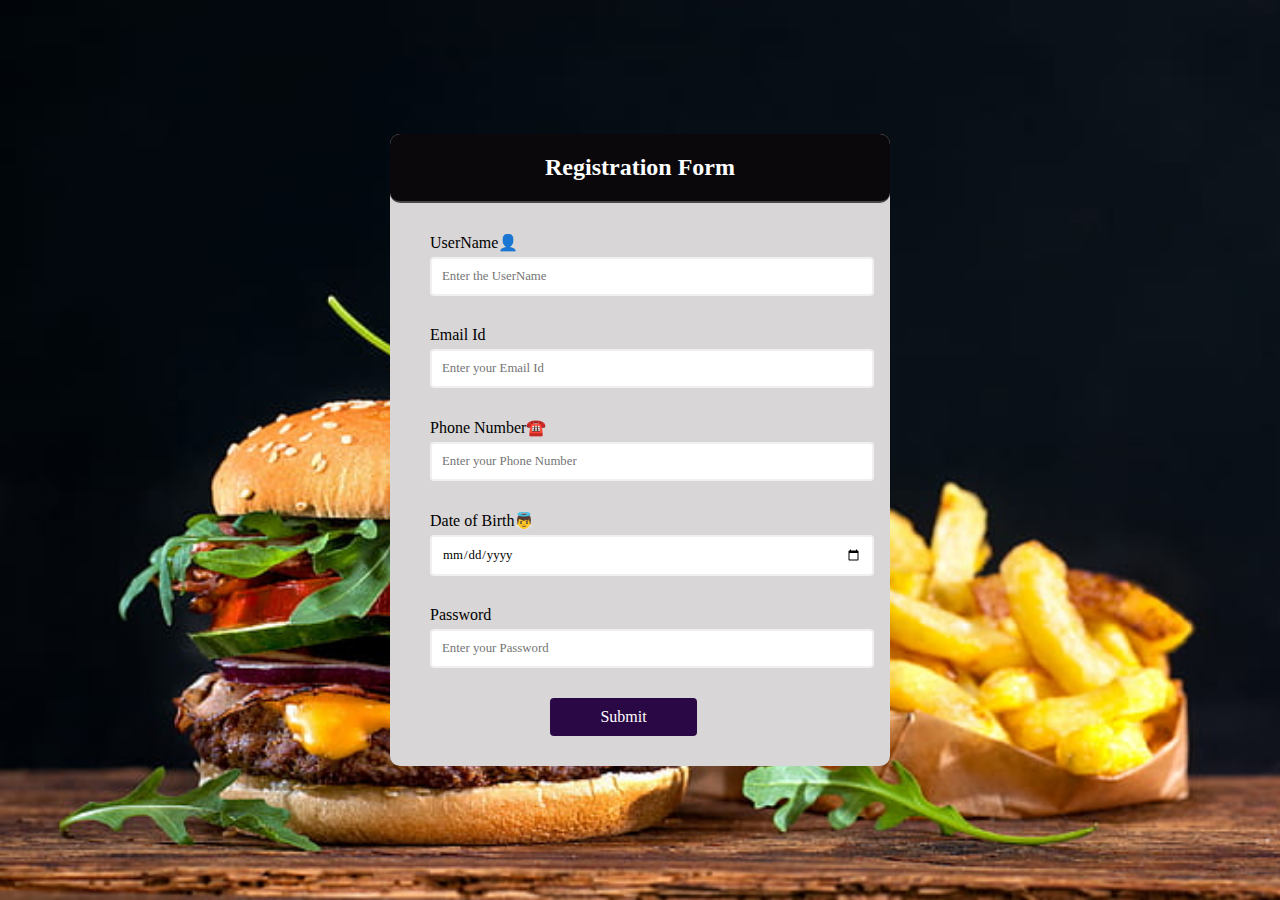
<file: index.html>
<!DOCTYPE html>
<html lang="en">
<head>
    <meta charset="UTF-8">
    <meta http-equiv="X-UA-Compatible" content="IE=edge">
    <meta name="viewport" content="width=device-width, initial-scale=1.0">
    <title>Form validation</title>
    <link rel="stylesheet" href="formstyle.css">
    <link rel="stylesheet" href="https://cdnjs.cloudflare.com/ajax/libs/font-awesome/6.3.0/css/all.min.css">
</head>
<body>
    <div class="container">
        <div class="header">
            <h2>Registration Form</h2>
        </div>
    <form class="form">
        <div class="form-group">
            <label for="">UserName👤</label>
         <input type="text" placeholder="Enter the UserName" id="name" autocomplete="off" onkeyup="validateName()">
        
       <div class="span"> <div id="name-err"></div></div>
        </div>
        <div class="form-group">
            <label>Email Id</label>
         <input type="text" placeholder="Enter your Email Id" id="email" autocomplete="off" onkeyup="validateEmail()">
         
            <div class="span">  <div id="email-err"></div></div>  
        </div>
        <div class="form-group">
            <label>Phone Number☎️</label>
         <input type="number" placeholder="Enter your Phone Number" id="phone" autocomplete="off" onkeyup="validatePhone()">
         
         <div class="span">  <div id="phone-err"></div></div>
        </div>
        <div class="form-group">
            <label>Date of Birth👼</label>
         <input type="date" placeholder="Enter your Data of Birth" id="date" autocomplete="off" onchange="validateDate()">
         
         <div class="span">   <div id="date-err"></div></div>
        </div>
        <div class="form-group">
            <label>Password</label>
         <input type="password" placeholder="Enter your Password" id="password" autocomplete="off" onkeyup="validatePassword()">
         
         <div class="span"><div id="password-err"></div></div>
        </div>
        
        <button onclick="return Submit()">Submit</button>
        <div id="submit"></div>
    </form>
    </div>
    <script src="script.js">

    </script>
</body>
</html>
</file>
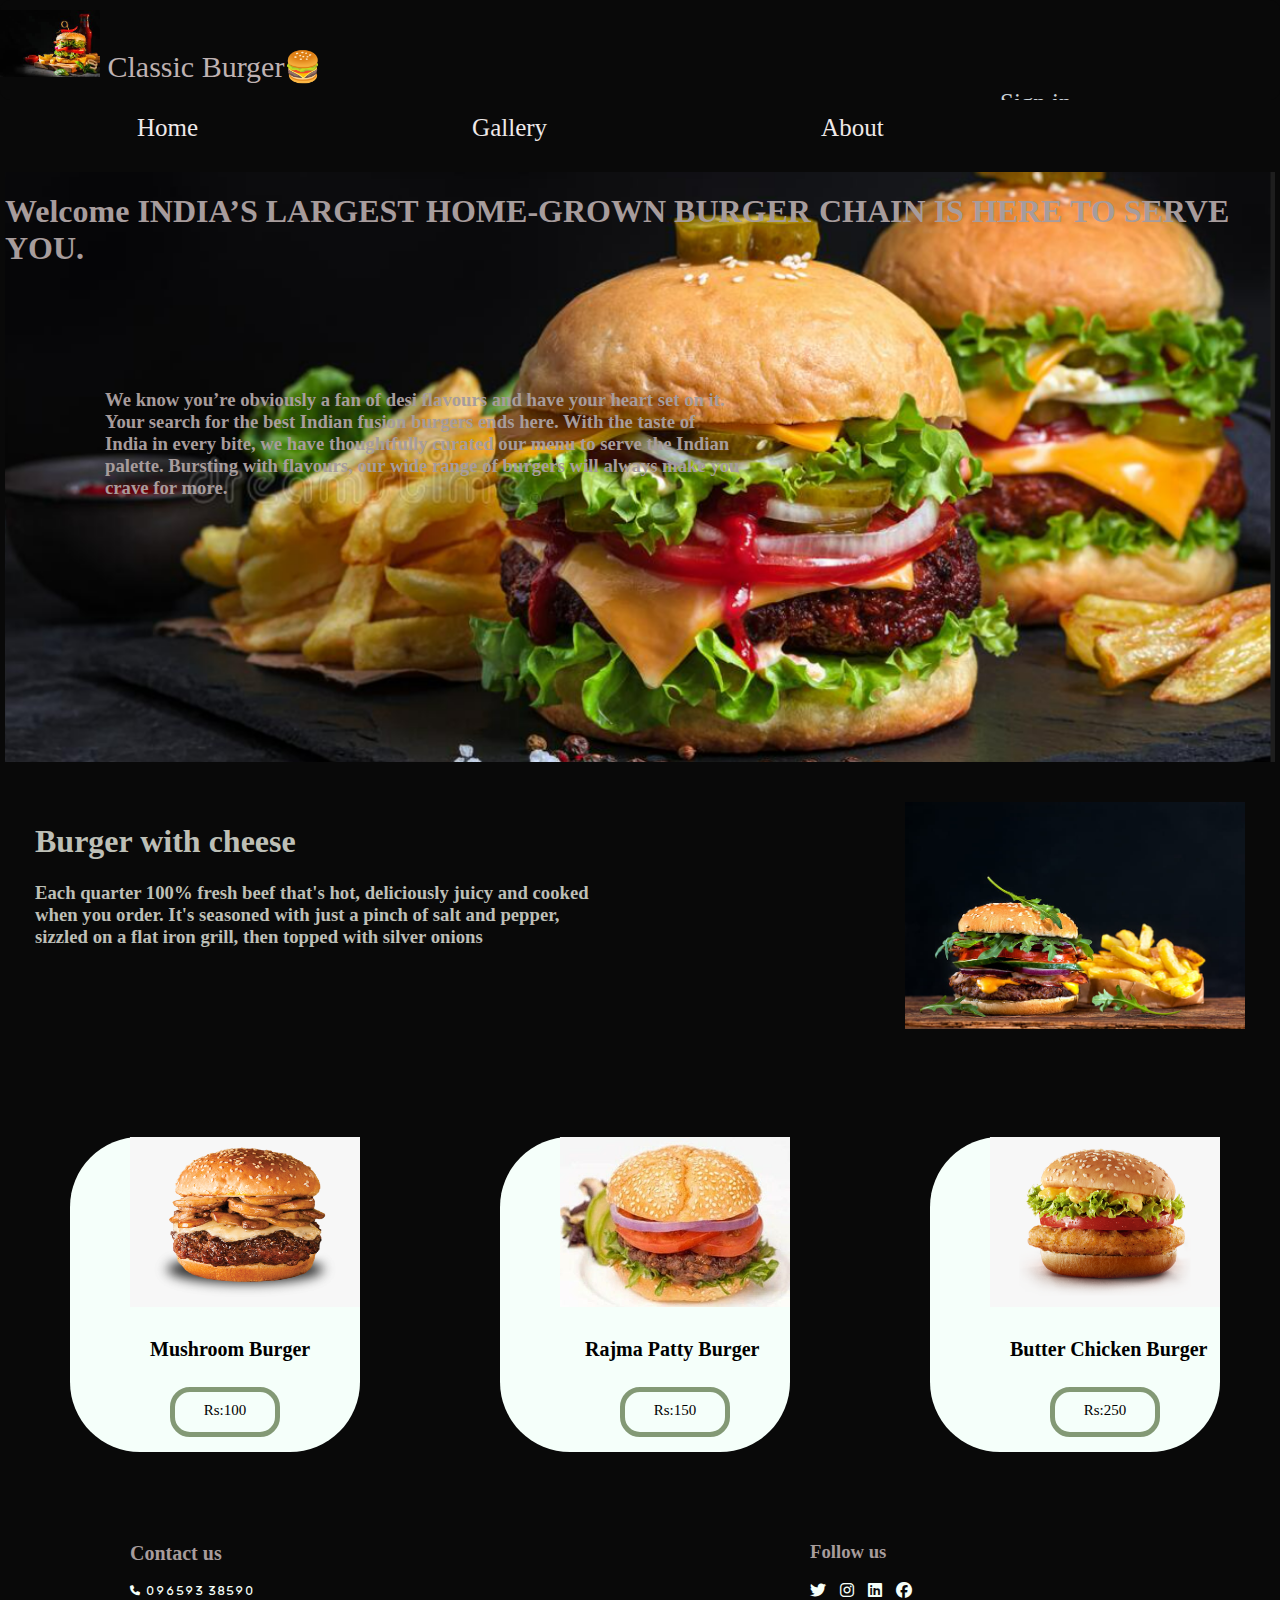
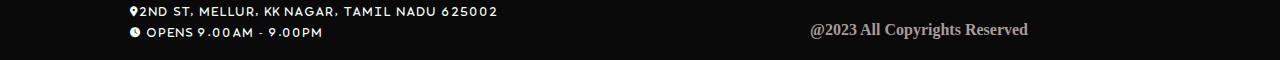
<file: grid.html>
<!DOCTYPE html>
<html lang="en">
<head>
    <meta charset="UTF-8">
    <meta http-equiv="X-UA-Compatible" content="IE=edge">
    <meta content="width=device-width,initial-scale=1" name="viewport"/>
    <title>Burger🍔</title>
    <link rel="stylesheet" href="style.css">
    <link rel="stylesheet" href="https://cdnjs.cloudflare.com/ajax/libs/font-awesome/6.3.0/css/all.min.css">
</head>
<body>
<div class="container">
        <div class="box1">
            <img src="burger1.jpg"/> Classic Burger🍔 
            <a href="index.html">Sign in</a>
        </div>
        <div class="box2">
        <nav>
            
            <a href="#">Home</a>
            <a href="#">Gallery</a>
            <a href="#">About</a>
            <a href="#">Contact us</a>
        </nav>
        </div>
   
 
    <div class="box3"><h1>Welcome
        INDIA’S LARGEST HOME-GROWN BURGER CHAIN IS HERE TO SERVE YOU.</h1>
    <h3> We know you’re obviously a fan of desi flavours and have your heart set on it. Your search for the best Indian fusion burgers ends here. With the taste of India in every bite, we have thoughtfully curated our menu to serve the Indian palette. Bursting with flavours, our wide range of burgers will always make you crave for more.</p>
    </h3>
    </div>
    
    
    <div class="box6">
        <h1>Burger with cheese</h1>
        <h3>Each quarter 100% fresh beef that's hot, deliciously juicy and cooked when you order. It's seasoned with just a pinch of salt and pepper, sizzled on a flat iron grill, then topped with silver onions</h3>
    </div>
    <div class="box5">
      
         <img src="burger3.jpg"/>
        
    </div>
</div>
<div class="container-two">
    <div class="box7">
        <img src="mushroom.png"alt="not show"/><h4>Mushroom Burger</h4><p>Rs:100</p></div>
    <div class="box8"><img src="rajmapatty.jpg" alt="not show"/><h4>Rajma Patty Burger</h4><p>Rs:150</p></div>
    <div class="box9"><img src="butterchicken.png" alt="not show"/><h4>Butter Chicken Burger</h4><p>Rs:250</p></div>
</div>
     <div class="container-three"> 
        <div class="footerone">
        <h3>Contact us</h3>
        <p><i class="fa-solid fa-phone"> 096593 38590</i></p>
        <p><i class="fa-solid fa-location-dot">2nd St, Mellur, KK Nagar, Tamil Nadu 625002</i></p>
        <p><i class="fa-solid fa-clock"> Opens 9.00am - 9.00pm</i></p>
        </div>
        <div class="footertwo">
            <h3>Follow us</h3>
            <p><i class="fa-brands fa-twitter"></i>
                   <a href="#"><i class="fa-brands fa-instagram"></i></a> 
                   <a href="#"><i class="fa-brands fa-linkedin"></i></a>
                   <a href="#"><i class="fa-brands fa-facebook"></i></p></a>
            <h4>@2023 All Copyrights Reserved</h4>
        </div>
    </div>


    

</body>
</html>
</file>
<file: formstyle.css>
*{
    padding:0;
    margin:0;
   
    font-family: 'Times New Roman', Times, serif;
}
body{
    background-image: url("burger3.jpg");
    background-size: cover;
    min-height: 100vh;
    display: flex;
    justify-content: center;
    align-items: center;
   
}
.container{
    background-color: rgb(216,214,214);

    width: 500px;
    border-radius: 10px;
}
.header{
    color: #fff;
    text-align: center;
    background-color: #0a080b;
    padding: 20px 40px;
    border-bottom: 2px solid #494848;
    border-radius: 10px;
}

.form{
    padding: 30px 40px;
}

.form-group{
    margin-bottom: 10px;
    padding-bottom: 20px;
    position: relative;
}
.form-group label{
    display: block;
    margin-bottom: 5px;
}
.form-group input{
    border: 2px solid #f0f0f0;
    display: block;
    border-radius: 4px;
    font-size: .8rem;
    width: 100%;
    padding: 10px;
}
.form-group .span #name-err{

    position: absolute;
    bottom: 0;
    left: 0;
    font-weight: bolder;
    font-size: 1rem;
    font-style: bold;
    visibility: visible;
    color: #e74c3c;
}
.form-group .span #email-err{

    position: absolute;
    bottom: 0;
    left: 0;
    font-weight: bolder;
    font-size: 1rem;
    font-style: bold;
    visibility: visible;
    color: #e74c3c;
}
.form-group .span #phone-err{

    position: absolute;
    bottom: 0;
    left: 0;
    font-weight: bolder;
    font-size: 1rem;
    font-style: bold;
    visibility: visible;
    color: #e74c3c;
}
.form-group .span #date-err{

    position: absolute;
    bottom: 0;
    left: 0;
    font-weight: bolder;
    font-size: 1rem;
    font-style: bold;
    visibility: visible;
    color: #e74c3c;
}
.form-group .span #password-err{

    position: absolute;
    bottom: 0;
    left: 0;
    font-weight: bolder;
    font-size: 1rem;
    font-style: bold;
    visibility: visible;
    color: #e74c3c;
}

 button{
    background-color: #2a0845;
    border: none;
    outline: none;
    color: #fff;
    width: 35%;
    padding: 10px;
    font-size: 1rem;
    border-radius: 4px;
    cursor: pointer;
    
   margin-left: 120px;
}

#submit{
    color:#e74c3c
}
</file>
<file: style.css>
body{
    margin:0;
    background-color: #090909;
   
}
.container{
    display:grid;
    grid-template-columns: 1fr 1fr;
    grid-template-rows:100px 67px 600px 300px;
   background-color: #090909;  
}
.box1{
     grid-column: span 2;
    border-radius: 10px;
    font-size: 30px;
    color: rgb(191, 178, 178);
    background-color: #090909;
}
.box1 a{
  margin-left: 1000px;
  color:rgb(204, 211, 218);
  text-decoration: none;
  font-size:25px;
}
.box1 a:hover{
  background-color:rgb(39, 104, 119);
  border:2px solid #073b66;
  border-radius: 20px;
 
}
.box1 img{
    width:100px;
    padding-top: 10px;
}

.box2  nav {
    overflow: hidden;
    text-align: center;
    font-size: 25px;
    background-color: #090909;
  }
  
  .box2 a {
    float: left;
    display: block;
    color: rgb(239, 233, 233);
    text-align: center;
    padding: 14px 137px;
    text-decoration: none;
  }
  .box2 a:hover {
    background-color:#b14c75;
    width:150px;
  }
.box2{
   
    grid-column: span 2;
   
}
.box3{
    border:5px solid  #090909;
  
    grid-column:span 2;
    background-image: url("burger5.png");
    background-size:cover;
    color:#a79c9c
}
.box3 h3{
    padding:100px;
    width:50%;
}

.box5 img{
    border:5px solid #090909;
    width:340px;
    padding: 30px;
   float:right;
   color:#F5FFFA
   
}
.box6{
    border:5px solid #090909; 
    color:#bdbfb6;
    padding: 30px;
}
 .container-two{
  
  background-color: #090909;
  display: flex;
}
.box7{
  margin-top: 30px;
  background-color:#F5FFFA;
  border-radius:70px;
  width:350px;
  margin:70px;
  flex-wrap: wrap;
}
.box7 img{
  width:230px;
  height:170px;
  margin-left:60px;
}
.box8{
  margin-top: 30px;
  background-color:#F5FFFA;
  border-radius:70px;
  width:350px;
  margin:70px;
  flex-wrap: wrap;
}
.box8 img{
  width:230px;
  height:170px;
  margin-left:60px;
}
.box9{
  margin-top: 30px;
  background-color:#F5FFFA;
  border-radius:70px;
  width:350px;
  margin:70px;
  flex-wrap: wrap;
}
.box9 img{
  width:230px;
  height:170px;
  margin-left:60px;
}
.box7 h4{
  font-family:Cambria, Cochin, Georgia, Times, 'Times New Roman', serif;
  font-size:20px;
  margin-left:80px;
  font-family: cursive;
}
.box7 p{
  font-family:Cambria, Cochin, Georgia, Times, 'Times New Roman', serif;
  font-size:15px;
  text-align: center;
  border: 5px solid rgb(131, 153, 117);
  width:80px;
  height: 20px;
  border-radius: 20px;
  padding:10px;
  margin-left:100px;

}.box7 p:hover{
  background-color:rgb(83, 169, 29);
  cursor: pointer;
} 
.box8 h4{
  font-family:Cambria, Cochin, Georgia, Times, 'Times New Roman', serif;
  font-size:20px;
  margin-left:85px;
  font-family: cursive;
}
.box8 p{
  font-family:Cambria, Cochin, Georgia, Times, 'Times New Roman', serif;
  font-size:15px;
  text-align: center;
  border: 5px solid rgb(131, 153, 117);
  width:80px;
  height: 20px;
  border-radius: 20px;
  padding:10px;
  margin-left:120px;

}.box8 p:hover{
  background-color:rgb(83, 169, 29);
  cursor: pointer;
} 
.box9 h4{
  font-family:Cambria, Cochin, Georgia, Times, 'Times New Roman', serif;
  font-size:20px;
 margin-left:80px;
 font-family: cursive;

}
.box9 p{
  font-family:Cambria, Cochin, Georgia, Times, 'Times New Roman', serif;
  font-size:15px;
  text-align: center;
  border: 5px solid rgb(131, 153, 117);
  width:80px;
  height: 20px;
  border-radius: 20px;
  padding:10px;
  margin-left:120px;
  

}
.box9 p:hover{
  background-color:rgb(83, 169, 29);
  cursor: pointer;
} 
.container-three{
  grid-template-columns: 1fr 1fr;
  display: grid;
}
.footerone{
  font-family:Cambria, Cochin, Georgia, Times, 'Times New Roman', serif;
  color:#a79c9c;
  grid-column: span 1;
  margin-left:130px;
  
}
.footerone h3{
  font-size: 20px;
}
.footerone p{
  font-size: 10px;
}
.footerone i{
  color:#F5FFFA;
  letter-spacing: 2px;
}
.footertwo i{
  color:#F5FFFA;
  letter-spacing: 10px;
  cursor: pointer;
}
.footertwo{
  font-family:Cambria, Cochin, Georgia, Times, 'Times New Roman', serif;
  color:#a79c9c;
  grid-column: span 1;
  margin-left: 170px;
}

@media (730px<=width<=1024px){ 
 
  .container{
   
    grid-template-columns: 1fr 1fr;
 
   
}
.box1 a{
margin-left:300px;
font-size: 15px;
float: right;
margin-top: 30px;
}
.box1{
  grid-column: span 2;
  font-size: 30px;


}
.box2 a {
 
  padding: 14px 60px;
  font-size: 20px;
  margin-top:15px;
}
.box2{
  grid-column: span 2;
}

.box1 img{
  width:100px;
  padding-top: 5px;
}
.box3{
  border:5px solid  #090909;
  margin-top: 20px;
  grid-column:span 2;
  
}
.box3 h1{
  font-size: 19px;
}
.box3 h3{
  padding:20px;
  font-size: 17px;
}
.container-two{
  grid-template-columns: 1fr;
  display:grid;
  
}
.box7{
  grid-column: span 1;
  margin-left:250px;
}
.box8{
  grid-column: span 1;
  margin-left:250px;
}
.box9{
  grid-column: span 1;
  margin-left:250px;
}
.box5 img{
  width:300px;
  padding: 30px;
  margin-right: 80px;
}
.box6{
  padding: 30px;
  font-size: 15px;
}
.container-three{
  grid-template-columns: 1fr 1fr;
  display: grid;
}
.footerone{
  grid-column: span 1;
  margin-left:30px;
}
.footerone h3{
  font-size: 15px;
}
.footerone p{
  font-size: 7px;
}
.footertwo h3{
  font-size: 15px;
}
.footertwo h4{
  font-size: 7px;
}
.footerone i{
  letter-spacing:2px;
}
.footertwo i{
  
  letter-spacing: 10px;
  cursor: pointer;
}
.footertwo{
  
  grid-column: span 1;
  margin-left: 100px;
  float:right;
}

} 
 @media(569px<=width<=730px){
  .container{
   
    grid-template-columns: 1fr 1fr;
 
   
}
.box1 a{
margin-left:200px;
font-size: 15px;
float: right;
margin-top: 20px;
}
.box1{
  grid-column: span 2;
  font-size: 30px;


}
.box2 a {
 
  padding: 14px 100px;
  font-size: 20px;
  margin-top:15px;
}
.box2{
  grid-column: span 2;
}

.box1 img{
  width:100px;
  padding-top: 5px;
}
.box3{
  border:5px solid  #090909;
  margin-top: 55px;
  grid-column:span 2;
  
}
.box3 h1{
  font-size: 19px;
}
.box3 h3{
  padding:20px;
  font-size: 17px;
}
.container-two{
  grid-template-columns: 1fr;
  display:grid;
  
}
.box7{
  grid-column: span 1;
  margin-left:150px;
}
.box8{
  grid-column: span 1;
  margin-left:150px;
}
.box9{
  grid-column: span 1;
  margin-left:150px;
}
.box5 img{

  width:200px;
  padding: 30px;
  margin-right: 70px;

 
}
.box6{
 

  padding: 20px;
  font-size: 15px;
}
.container-three{
  grid-template-columns: 1fr 1fr;
  display: grid;
}
.footerone{
  grid-column: span 1;
  margin-left:40px;
}
.footerone h3{
  font-size: 15px;
}
.footerone p{
  font-size: 7px;
}
.footertwo h3{
  font-size: 15px;
}
.footertwo h4{
  font-size: 7px;
}
.footerone i{
  letter-spacing:2px;
}
.footertwo i{
  
  letter-spacing: 10px;
  cursor: pointer;
}
.footertwo{
  
  grid-column: span 1;
  margin-left: 90px;
  float:right;
}

} 
@media(430px<=width<=568px){
  .container{
    display:grid;
    grid-template-columns: 1fr 1fr;
   
}

.box1 img{
  width:50px;
  
}
.box1{
  grid-column: span 2;
  font-size: 20px;

}
  .box1 a{
    font-size:15px;
    margin-left: 20px;
    float:right;
    }
    .box2 a {
      float: left;
      padding: 0px 150px;
      font-size: 15px;
      margin-top:5px;
      
    }
    .box2{
      grid-column: span 2;

    }
    .box3{
      margin-top: 40px;
      grid-column:span 2;
      width: fit-content;
    }
    .box3 h1{
      font-size: 15px;
    }
    .box3 h3{
      padding:20px;
      font-size: 15px;
    }
    .container-two{
      grid-template-columns: 1fr;
      display:grid;
      
    }
    .box7{
      grid-column: span 1;
      margin-left:50px;
   
    }
    .box8{
      grid-column: span 1;
      margin-left:50px;
    }
    .box9{
      grid-column: span 1;
      margin-left:50px;
    }
    .box5 img{
  
      grid-column: span 1;
      padding: 30px;
      margin-right: 10px;
      width:180px;
   
    }
    .box6{
      grid-column: span 1;
      padding: 10px;
      font-size: 11px;
      width:110px;
    }
    .box7{
      margin-top: 90px;
      grid-column: span 1;
       border-radius:20px;
      width:230px;
      margin:120px;
      
    }
    .box7 img{
      width:80px;
      height:90px;
      margin-left:60px;
    }
    .box8{
      margin-top: 30px;
      grid-column: span 1;
      border-radius:20px;
      width:240px;
      margin:120px;
    }
    .box8 img{
      width:80px;
      height:90px;
      margin-left:60px;
    }
    .box9{
      margin-top: 30px;
      grid-column: span 1;
     
      border-radius:20px;
      width:240px;
      margin:120px;
    }
    .box9 img{
      width:80px;
      height:90px;
      margin-left:60px;
    }
    .container-three{
      grid-template-columns: 1fr 1fr;
      display: grid;
    }
    .footerone{
      grid-column: span 1;
      margin-left:40px;
    }
    .footerone h3{
      font-size: 15px;
    }
    .footerone p{
      font-size: 7px;
    }
    .footertwo h3{
      font-size: 15px;
    }
    .footertwo h4{
      font-size: 7px;
    }
    .footerone i{
      letter-spacing:2px;
    }
    .footertwo i{
      
      letter-spacing: 10px;
      cursor: pointer;
    }
    .footertwo{
      
      grid-column: span 1;
      margin-left: 90px;
      float:right;
    }
 
}

@media(width<430px){
  .container{
    display:grid;
    grid-template-columns: 1fr 1fr;

}

.box1 img{
  width:50px;
  
}
.box1{
  grid-column: span 2;
  font-size: 20px;

}
  .box1 a{
    font-size:15px;
    margin-left: 20px;
    float:right;
    }
    .box2 a {
      float: left;
      padding: 0px 150px;
      font-size: 15px;
      margin-top:5px;
      
    }
    .box2{
      grid-column: span 2;

    }
    .box3{
      border:5px solid  #090909;
      margin-top: 40px;
      grid-column:span 2;
      width: fit-content;
    }
    .box3 h1{
      font-size: 15px;
    }
    .box3 h3{
      padding:20px;
      font-size: 15px;
    }
    .container-two{
      grid-template-columns: 1fr;
      display:grid;
      
    }
    .box7{
      grid-column: span 1;
      margin-left:50px;
   
    }
    .box8{
      grid-column: span 1;
      margin-left:50px;
    }
    .box9{
      grid-column: span 1;
      margin-left:50px;
    }
    .box5 img{
  
      grid-column: span 1;
      padding: 30px;
      margin-right: 20px;
      width:180px;
     
    }
    .box6{
      grid-column: span 1;
      padding: 10px;
      font-size: 11px;
      width:100px;
    }
    .box7{
      margin-top: 90px;
      grid-column: span 1;
     
      border-radius:50px;
      width:230px;
      margin:70px;
      
    }
    .box7 img{
      width:80px;
      height:90px;
      margin-left:60px;
    }
    .box8{
      margin-top: 30px;
      grid-column: span 1;
      background-color:#F5FFFA;
      border-radius:50px;
      width:235px;
      margin:70px;
    }
    .box8 img{
      width:80px;
      height:90px;
      margin-left:60px;
    }
    .box9{
      margin-top: 30px;
      grid-column: span 1;
      background-color:#F5FFFA;
      border-radius:50px;
      width:235px;
      margin:70px;
    }
    .box9 img{
      width:80px;
      height:90px;
      margin-left:60px;
    }
    .container-three{
      grid-template-columns: 1fr 1fr;
      display: grid;
    }
    .footerone{
      grid-column: span 1;
      margin-left:40px;
    }
    .footerone h3{
      font-size: 15px;
    }
    .footerone p{
      font-size: 7px;
      padding:5px;
      justify-content: space-evenly;
    }
    .footertwo h3{
      font-size: 10px;
    }
    .footertwo h4{
      font-size: 7px;
    }
    .footerone i{
      letter-spacing:2px;
    }
    .footertwo i{
      
      letter-spacing: 10px;
      cursor: pointer;
    }
    .footertwo{
      
      grid-column: span 1;
      margin-left: 90px;
      float:right;
    }
    
}
</file>
